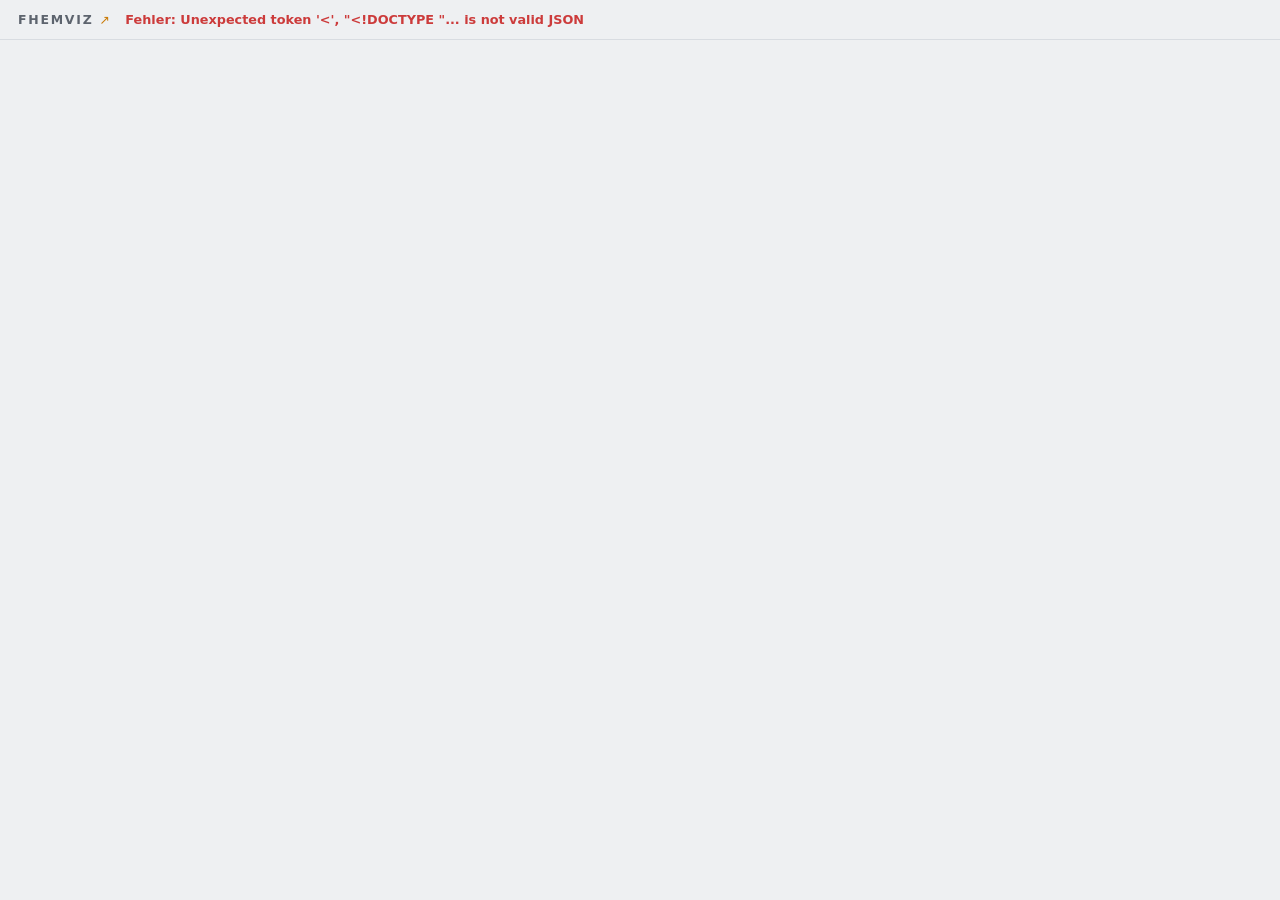
<file: www/fhemviz/index.html>
<!doctype html>
<!--
  FHEMVIZ - moderne, responsive FHEM-Visualisierung (Single-Page-App).

  v0.7.0: Tablet-Modus (Touch, Raum-Tabs unten) und TV-/Kiosk-Modus
  (bedienlos, Szenen-Rotation, Event-Uebernahme via "set <viz> scene ...").
  Ausgeliefert von FHEMWEB aus www/fhemviz/:
    http://<fhem>:<port>/fhem/fhemviz/index.html
  URL-Parameter: ?device=<FHEMVIZ-Geraet>  ?mode=tablet|tv

  Buildfrei: native Web Components (ES-Module) + CSS Custom Properties.
-->
<html lang="de">
  <head>
    <meta charset="utf-8" />
    <meta name="viewport" content="width=device-width, initial-scale=1, viewport-fit=cover" />
    <title>FHEMVIZ</title>
    <link rel="icon" type="image/svg+xml" href="./favicon.svg" />
    <link rel="apple-touch-icon" href="./icons/icon-180.png" />
    <meta name="theme-color" content="#0a0c0f" />
    <!-- Als App speichern (Home-Bildschirm): oeffnet im Vollbild ohne
         Browser-Leisten. iOS uebernimmt die gespeicherte URL inkl.
         ?room=... -> ein Media-Lesezeichen startet direkt in Media. -->
    <link rel="manifest" href="./manifest.webmanifest" />
    <meta name="mobile-web-app-capable" content="yes" />
    <meta name="apple-mobile-web-app-capable" content="yes" />
    <meta name="apple-mobile-web-app-status-bar-style" content="black-translucent" />
    <meta name="apple-mobile-web-app-title" content="FHEMVIZ" />
    <link rel="stylesheet" href="./css/fhemviz.css" />
  </head>
  <body>
    <header id="viz-header">
      <!-- Der Titel ist der Absprung zurueck nach FHEMWEB; app.js setzt das
           Ziel auf die erkannte FHEMWEB-Basis (z. B. /fhem). Im TV-Modus ist
           der Link per CSS abgeschaltet (pointer-events: none). -->
      <h1 id="viz-title"><a id="viz-home" href="../">FHEMVIZ</a></h1>
      <span id="viz-scene" class="viz-scene" hidden></span>
      <span id="viz-status" class="viz-status">initialisiere…</span>
      <span id="viz-clock" class="viz-clock" hidden></span>
      <span id="viz-headinfo" hidden></span>
      <div id="viz-statusbar" hidden></div>
      <!-- Hinweise (attr vizAlert an den Geraeten): nur sichtbar, wenn etwas
           gestoert ist. -->
      <div id="viz-alerts" hidden></div>
      <div id="viz-progress" hidden><i></i></div>
    </header>

    <main id="fhemviz-app">
      <noscript>FHEMVIZ benoetigt JavaScript.</noscript>
    </main>

    <script type="module" src="./js/app.js"></script>
  </body>
</html>
</file>
<file: www/fhemviz/css/fhemviz.css>
/*
 * FHEMVIZ - Styles & Theming (v0.7.0).
 * Designsprache aus dem Designkonzept: tiefes Blauschwarz (blendfrei fuer
 * Wandtablet/TV), Bernstein als Identitaetsfarbe, Semantik getrennt
 * (Gruen = ok, Blau = bedienbar, Rot = Alarm/Event).
 * Zwei Betriebsarten: html[data-vizmode="tablet"|"tv"].
 */

/* Design-Tokens ------------------------------------------------------------- */
:root {
  --viz-bg: #eef0f2;
  --viz-surface: #ffffff;
  --viz-raised: #e4e7ea;
  --viz-border: #d8dce1;
  --viz-text: #1b1e23;
  --viz-muted: #5d646e;
  --viz-accent: #c97a06;   /* Bernstein (Identitaet, "an/aktiv") */
  --viz-ok: #1e9e5f;
  --viz-warn: #ed6c02;
  --viz-error: #cc3b3b;
  --viz-action: #2f6feb;   /* bedienbare Elemente */
  --viz-water-rain: #2a93bd;   /* gesammeltes Regenwasser */
  --viz-water-mains: #8a95a3;  /* Leitungswasser - bewusst stumpf */
  --viz-radius: 14px;
  --viz-gap: 12px;
  --viz-tile-min: 180px;
  /* Logische Kachelhoehe: das, was "eine Kachel" bedeutet (vizSize, Bearbeiten). */
  --viz-tile-unit: 104px;
  /* Rasterschritt. BEWUSST feiner als die Kachelhoehe: die Zeilenspannweite
   * wird aufgerundet, und je groeber der Schritt, desto mehr Leerraum bleibt
   * in der Kachel stehen. Mit 104 waren das bis zu 101 px (gemessen an der
   * Sileno-Kachel: 231 px Inhalt in 332 px Kachel).
   *
   * Wer diese Zahl aendert, muss DREI abgeleitete Werte mitziehen, sonst
   * bricht es: die vizSize-Zeilenspannweite (registry.js), die Schwelle fuer
   * die groessere Typografie und die Obergrenze der Spannweite (beide
   * layout.js). Alle drei sind dort mit ihrer Rechnung kommentiert. */
  --viz-tile-row: 52px;
}

@media (prefers-color-scheme: dark) {
  :root {
    --viz-bg: #0a0c0f;
    --viz-surface: #151920;
    --viz-raised: #1c212a;
    --viz-border: #262c35;
    --viz-text: #e8eaed;
    --viz-muted: #77808c;
    --viz-accent: #ffb020;
    --viz-ok: #34c77b;
    --viz-warn: #ffab40;
    --viz-error: #ff5d5d;
    --viz-action: #4c8dff;
    --viz-water-rain: #4fc3e8;
    --viz-water-mains: #767f8c;
  }
}
[data-theme="dark"] {
  --viz-bg: #0a0c0f; --viz-surface: #151920; --viz-raised: #1c212a;
  --viz-border: #262c35; --viz-text: #e8eaed; --viz-muted: #77808c;
  --viz-accent: #ffb020; --viz-ok: #34c77b; --viz-warn: #ffab40;
  --viz-error: #ff5d5d; --viz-action: #4c8dff;
  --viz-water-rain: #4fc3e8; --viz-water-mains: #767f8c;
}
[data-theme="light"] {
  --viz-bg: #eef0f2; --viz-surface: #ffffff; --viz-raised: #e4e7ea;
  --viz-border: #d8dce1; --viz-text: #1b1e23; --viz-muted: #5d646e;
  --viz-accent: #c97a06; --viz-ok: #1e9e5f; --viz-warn: #ed6c02;
  --viz-error: #cc3b3b; --viz-action: #2f6feb;
  --viz-water-rain: #2a93bd; --viz-water-mains: #8a95a3;
}

/* Grundlayout --------------------------------------------------------------- */
* { box-sizing: border-box; }

body {
  margin: 0;
  background: var(--viz-bg);
  color: var(--viz-text);
  font-family: system-ui, -apple-system, "Segoe UI", Roboto, sans-serif;
  font-variant-numeric: tabular-nums;
}

/* Optionales Hintergrundbild (attr background = URL/Pfad, backgroundDim =
 * 0..100). app.js setzt body.viz-has-bg + --viz-bg-image/--viz-bg-dim.
 * Bild und Abdunkel-Overlay liegen als FIXE Ebenen hinter dem Inhalt
 * (z-index:-1), der body-Hintergrund wird transparent. Kacheln behalten
 * ihren eigenen (deckenden) Hintergrund; das Bild scheint in Abstaenden,
 * Kopf-/Fusszeile und der freien Flaeche durch. */
body.viz-has-bg { background: transparent; }
body.viz-has-bg::before,
body.viz-has-bg::after {
  content: ""; position: fixed; inset: 0; z-index: -1; pointer-events: none;
}
body.viz-has-bg::before {
  background: var(--viz-bg-image) center / cover no-repeat;
}
body.viz-has-bg::after {
  background: var(--viz-bg);
  opacity: var(--viz-bg-dim, 0.45);
}
/* Kopfzeile ueber dem Bild leicht durchscheinend + Blur, damit sie sich
 * einfuegt statt das Bild oben hart abzuschneiden. */
body.viz-has-bg #viz-header {
  background: color-mix(in srgb, var(--viz-bg) 70%, transparent);
  -webkit-backdrop-filter: blur(8px); backdrop-filter: blur(8px);
}

/* Zoom (transform-Pfad, app.js setzt data-vizzoom): der body ist der
 * Scroller, damit fixe Elemente (Tab-Leiste) am SICHTBAREN Rand haengen.
 * Die TV-Regel (overflow hidden) weiter unten gewinnt im TV-Modus.
 * scrollbar-gutter reserviert die Scrollbar-Spur DAUERHAFT: sonst laesst
 * jedes Auftauchen/Verschwinden der (klassischen Desktop-)Scrollbar die
 * Inhaltsbreite um ~15px springen - Kacheln und Tab-Leiste "huepfen",
 * sobald die Seitenhoehe um die Viewport-Schwelle pendelt (Live-Updates,
 * Re-Render beim Tab-Wechsel). */
html[data-vizzoom] { overflow: hidden; height: 100%; }
html[data-vizzoom] body { overflow-y: auto; scrollbar-gutter: stable; }

/* Kopfzeile ------------------------------------------------------------------ */
#viz-header {
  position: sticky; top: 0; z-index: 10;
  display: flex; align-items: baseline; gap: 14px; flex-wrap: wrap;
  /* Safe-Area oben: im Home-Bildschirm-Vollbild (PWA, black-translucent)
     darf der Header nicht unter die Statusleiste/Notch rutschen. */
  padding: calc(12px + env(safe-area-inset-top, 0px)) 18px 12px;
  background: var(--viz-bg);
  border-bottom: 1px solid var(--viz-border);
}
#viz-header h1 {
  font-size: 0.78rem; font-weight: 700; letter-spacing: 0.14em;
  text-transform: uppercase; margin: 0; color: var(--viz-muted);
}
/* Der Titel ist der Absprung nach FHEMWEB (Ziel setzt app.js). Kostet keinen
 * Pixel Kopfhoehe - die Kopfzeile ist auf Tablet und Handy ohnehin voll, eine
 * eigene Pille wuerde dort eine Zeile kosten (gemessen 91 -> 129, 142 -> 180).
 * Der Pfeil in Akzentfarbe zeigt, dass man da tippen kann. */
#viz-title a { color: inherit; text-decoration: none; }
#viz-title a::after { content: " \2197"; color: var(--viz-accent); font-weight: 400; }
/* TV: der erste Tipp gehoert tvTouch (Wechsel in die Tablet-Ansicht), nicht
 * dem Link - sonst wirft ein Tipp auf die Kopfzeile den Wandschirm nach
 * FHEMWEB. Nach dem Wechsel steht data-vizmode auf "tablet", der Link lebt. */
html[data-vizmode="tv"] #viz-title a { pointer-events: none; }
html[data-vizmode="tv"] #viz-title a::after { content: none; }
.viz-scene {
  font-size: 0.78rem; font-weight: 700; letter-spacing: 0.1em;
  text-transform: uppercase; color: var(--viz-accent);
}
.viz-status { font-size: 0.8rem; color: var(--viz-muted); }
.viz-status.viz-error { color: var(--viz-error); font-weight: 600; }
.viz-status.viz-live  { color: var(--viz-ok); }
.viz-clock {
  margin-left: auto;
  font-size: 1.5rem; font-weight: 200; letter-spacing: -0.02em;
  line-height: 1;
}
/* Tablet: Datum + Uhrzeit dezent statt grosser TV-Uhr */
html:not([data-vizmode="tv"]) .viz-clock {
  font-size: 0.85rem; font-weight: 600; letter-spacing: 0;
  color: var(--viz-muted);
}

/* Glance-Header (attr headerInfo): Aussentemperatur/Icon o. ae. rechts
 * neben dem Datum - macht die sonst leere Kopfzeile lebendig. */
#viz-headinfo {
  display: inline-flex; align-items: center; gap: 12px; margin-left: 14px;
  font-variant-numeric: tabular-nums;
}
#viz-headinfo .hi-val { font-size: 1.4rem; font-weight: 600; line-height: 1; }
#viz-headinfo .hi-unit { font-size: 0.8em; color: var(--viz-muted); margin-left: 1px; }
#viz-headinfo .hi-lbl { font-size: 0.7rem; color: var(--viz-muted); margin-right: 4px;
  text-transform: uppercase; letter-spacing: 0.08em; }
/* Das Icon darf gross sein und aus der Kopfzeile in die Seite ragen. RECHTS
 * verankert (right, kein left) und aus der Kopfzeile nach unten haengend ->
 * waechst nach links/unten und laeuft NIE rechts aus dem Bild. Groesse via
 * --viz-headicon bzw. headerInfo "icon=geraet:20rem". Out-of-flow (absolut
 * zur sticky Kopfzeile) -> Datum bleibt unberuehrt. */
#viz-headinfo .hi-icon {
  position: absolute; top: 10px; right: -5px;
  height: var(--viz-headicon, 12rem); width: auto; max-width: 46vw;
  filter: drop-shadow(0 6px 14px rgba(0, 0, 0, 0.55));
  pointer-events: none; z-index: 9;
}
html:not([data-vizmode="tv"]) #viz-headinfo .hi-val { font-size: 1rem; }
/* Tablet/Handy: das Header-Icon wird gedeckelt, egal wie gross es fuer den
 * TV konfiguriert ist (--viz-headicon, z. B. 10rem). So ragt die Wetter-
 * Grafik nicht ueber Uhr/Szenen. Kleinere konfigurierte Werte bleiben. */
html:not([data-vizmode="tv"]) #viz-headinfo .hi-icon {
  height: min(var(--viz-headicon, 6rem), 4.5rem); top: 10px; right: 8px;
}

/* Szenen-Fortschritt (TV): schmale Linie an der Unterkante des Headers */
/* Status-Chips (attr statusBar): immer sichtbar, tablet-tippbar --------- */
#viz-statusbar {
  width: 100%; display: flex; gap: 8px; overflow-x: auto;
  padding-top: 8px; scrollbar-width: none;
}
.viz-chip {
  font: inherit; font-size: 0.78rem; font-weight: 600;
  padding: 5px 12px; border-radius: 999px; white-space: nowrap;
  border: 1px solid var(--viz-border); background: var(--viz-surface);
  color: var(--viz-muted); flex-shrink: 0; cursor: default;
}
button.viz-chip { cursor: pointer; }
.viz-chip.warn { color: var(--viz-accent); border-color: var(--viz-accent); }

/* Hinweis-Leiste (attr vizAlert): nur da, wenn etwas gestoert ist. Rot und
 * eine Zeile fuer sich - die Status-Chips darueber sind Dauerinfo, das hier
 * ist eine Ausnahme. */
#viz-alerts {
  width: 100%; display: flex; align-items: center; gap: 8px;
  overflow-x: auto; padding-top: 8px; scrollbar-width: none;
}
/* Ohne diese Zeile bliebe die leere Leiste 8px hoch stehen: die ID-Regel mit
 * display:flex schlaegt das [hidden] des Browsers. Gilt genauso fuer die
 * Status-Chips, wenn attr statusBar nicht gesetzt ist. */
#viz-alerts[hidden], #viz-statusbar[hidden] { display: none; }
.viz-alert-sign {
  flex-shrink: 0; width: 20px; height: 20px; border-radius: 50%;
  display: flex; align-items: center; justify-content: center;
  font-size: 0.8rem; font-weight: 800; line-height: 1;
  background: var(--viz-error); color: var(--viz-bg);
}
.viz-alert-chip {
  font: inherit; font-size: 0.78rem; font-weight: 600;
  padding: 5px 12px; border-radius: 999px; white-space: nowrap;
  border: 1px solid var(--viz-error); background: var(--viz-surface);
  color: var(--viz-error); flex-shrink: 0; cursor: default;
}
button.viz-alert-chip { cursor: pointer; }

#viz-progress {
  position: absolute; left: 0; right: 0; bottom: -1px; height: 2px;
  background: transparent; overflow: hidden;
}
#viz-progress i {
  display: block; height: 100%; width: 100%;
  background: var(--viz-accent);
  transform: scaleX(0); transform-origin: left;
}
#viz-progress.run i {
  animation: viz-prog var(--viz-scene-sec, 20s) linear forwards;
}
@keyframes viz-prog { from { transform: scaleX(0); } to { transform: scaleX(1); } }

#fhemviz-app { padding: 16px 18px 84px; }

/* Raum-Tabs: fest an der Unterkante (Daumenreichweite auf dem Wandtablet) --- */
.viz-tabs {
  position: fixed; left: 0; right: 0; bottom: 0; z-index: 10;
  display: flex; gap: 8px;
  padding: 10px 14px calc(10px + env(safe-area-inset-bottom, 0px));
  overflow-x: auto;
  background: color-mix(in srgb, var(--viz-bg) 88%, transparent);
  backdrop-filter: blur(8px);
  border-top: 1px solid var(--viz-border);
  scrollbar-width: thin;
}
.viz-tab {
  font: inherit; font-size: 0.85rem; font-weight: 600;
  min-height: 44px; padding: 10px 18px;
  border-radius: 999px; border: 1px solid var(--viz-border);
  background: transparent; color: var(--viz-muted);
  cursor: pointer; white-space: nowrap; flex-shrink: 0;
}
.viz-tab.active {
  background: var(--viz-text); color: var(--viz-bg);
  border-color: transparent;
}
.viz-tab:focus-visible { outline: 2px solid var(--viz-action); outline-offset: 2px; }

/* Raum -> Gruppe -> Kachelraster --------------------------------------------- */
.viz-room { margin-bottom: 26px; }
.viz-room > h2 {
  font-size: 1rem; font-weight: 650; margin: 0 0 10px;
  letter-spacing: -0.01em;
}

/* Rastendes Scrollen (attr snap, URL ?snap=) -------------------------------
 * Ohne das endet ein Wisch irgendwo, und oben steckt eine halbe Kachel unter
 * der klebenden Kopfzeile. Gemessen bei 1280x800 in einem langen Raum: 6
 * angeschnittene Kacheln oben (96 px) bei vier Wischen, im Hochformat 16
 * (1264 px). Mit dem Rasten sind es 0 bzw. 4.
 *
 * "proximity" statt "mandatory": ein langer Wisch bleibt lang, es rastet nur
 * beim Ausrollen ein. scroll-padding-top ist Pflicht - sonst rastet es sauber,
 * die Kachel steht aber unter der Kopfzeile.
 *
 * Nur Tablet/Browser: der TV-Modus scrollt nicht, er blaettert. */
html[data-vizsnap="kachel"]:not([data-vizmode="tv"]),
html[data-vizsnap="gruppe"]:not([data-vizmode="tv"]) {
  scroll-snap-type: y proximity;
  scroll-padding-top: calc(var(--viz-header-h, 58px) + 8px);
}
/* Auch die Kacheln im Hero-Band: auf dem Handy (zeilen) steht das Band ganz
 * oben in der Liste, und ein Wisch ueber drei 430-px-Kacheln ohne Rastpunkt
 * endete mitten in der Auto-Kachel (Seitentest t/seite, Fall kopfzeile). */
html[data-vizsnap="kachel"]:not([data-vizmode="tv"]) .viz-grid > *,
html[data-vizsnap="kachel"]:not([data-vizmode="tv"]) .viz-hero > * {
  scroll-snap-align: start;
}
/* Gruppen-Rasten wirkt nur an Gruppenanfaengen. In einer Gruppe, die hoeher
 * als der Schirm ist (30 Lampen), gibt es keinen Rastpunkt - dann ist es wie
 * ohne. Bewusst so: die Ueberschrift ist der Ankerpunkt, den man sucht. */
html[data-vizsnap="gruppe"]:not([data-vizmode="tv"]) .viz-group {
  scroll-snap-align: start;
}
/* Unter ?zoom= ist NICHT html der Scroller, sondern body (Regel weiter oben:
 * html overflow hidden, body overflow-y auto - damit die Tab-Leiste am
 * sichtbaren Rand haengt). Ohne diese Wiederholung raste das Handy nie, und
 * genau dort wischt man. */
html[data-vizsnap="kachel"][data-vizzoom]:not([data-vizmode="tv"]) body,
html[data-vizsnap="gruppe"][data-vizzoom]:not([data-vizmode="tv"]) body {
  scroll-snap-type: y proximity;
  scroll-padding-top: calc(var(--viz-header-h, 58px) + 8px);
}

/* Hero-Band (attr vizHero): breiter Blickfang ganz oben, ueber dem Raster.
 * Eine Zeile, die die volle Breite fuellt; mehrere Heroes teilen sie sich.
 * Grosse Kachel(n) mit dezentem Akzentrahmen (Ring liegt aussen um die
 * Karte, die ihren eigenen Rahmen behaelt). */
.viz-hero {
  display: grid;
  grid-template-columns: repeat(auto-fit, minmax(min(100%, 320px), 1fr));
  gap: var(--viz-gap);
  margin-bottom: 20px;
  /* start statt stretch: die Kachel waechst mit dem Inhalt (host height:100%
   * wuerde sie sonst auf die Track-/min-height zwingen -> Inhalt abgeschnitten,
   * da .card overflow:hidden hat). */
  align-items: start;
}
/* Jede Hero-Kachel behaelt IHRE Hoehe. Das align-items:start oben allein
 * reicht dafuer nicht: jedes Widget bringt aus base-widget.js ein
 * ":host { height: 100% }" mit, und eine Prozenthoehe an einem Grid-Element
 * rechnet gegen die ZEILE - die ist so hoch wie die hoechste Kachel. Gemessen
 * im Raum Solar (TV, width 1000): die Auto-Kachel ist 534 px hoch, mySolvis
 * braucht 300 - und bekam trotzdem 534, also 234 px Loch unter dem letzten
 * Wert. Nur fuer das normale Band; "full" streckt absichtlich (Regel unten). */
.viz-hero:not(.full) > * { height: auto; align-self: start; }
/* Fernseher: eine Hero-Kachel darf nie hoeher werden als EINE Seite. Das
 * Auto-Paging bricht an Kachelzeilen - eine Zeile, die nicht auf eine Seite
 * passt, wird also unten abgeschnitten UND kostet die naechste Seite. Eine
 * feste Obergrenze am Bild reicht dafuer nicht: wie hoch eine Seite ist,
 * haengt an der Kopfzeile, und die waechst mit headerInfo/statusBar/vizAlert
 * (auf dem Wandtablet 138 statt 40 px - der Schirm ist damit 487 statt 572).
 * Darum dieselbe Rechnung wie bei "hero full" unten, nur als Deckel.
 *
 * Der max-height ALLEIN reicht nicht - genau derselbe Stolperstein wie bei
 * "hero full": das Widget setzt seine .card auf height:100%, und Prozent auf
 * eine Hoehe "auto" ist wieder auto. Die Karte blieb 504 px hoch und ragte
 * einfach aus dem 431 px hohen Host heraus (nachgemessen). Mit
 * "grid + minmax(0, 1fr)" bekommt die Karte eine BESTIMMTE Hoehe, die unter
 * die Inhaltshoehe gehen darf - erst dann kann das Bild darin nachgeben.
 * Grid statt Flex, weil ein Grid-Item auch in der Breite streckt; die Karte
 * liegt im Shadow-DOM und ist von hier aus nicht direkt ansprechbar. */
html[data-vizmode="tv"] .viz-hero:not(.full) > * {
  max-height: calc(var(--viz-vh, 100vh) - var(--viz-header-h, 58px) - var(--viz-tv-pad-y, 56px));
  display: grid;
  grid-template-rows: minmax(0, 1fr);
}
.viz-hero > * {
  min-height: 104px;
  border-radius: var(--viz-radius);
  box-shadow: 0 0 0 1px color-mix(in srgb, var(--viz-accent) 55%, transparent),
              0 10px 30px rgba(0, 0, 0, 0.35);
}
html[data-vizmode="tv"] .viz-hero > * { min-height: 150px; }

/* vizHero full: der Blickfang nimmt die sichtbare Flaeche ein.
 * Eine Spalte, und die Kachel wird auf die volle Hoehe GESTRECKT - anders als
 * im normalen Band (align-items:start), wo sie mit dem Inhalt waechst. */
.viz-hero.full {
  grid-template-columns: 1fr;
  align-items: stretch;
  margin-bottom: 0;
}
/* Damit die Karte unter ihre Inhaltshoehe schrumpfen DARF - ohne min-height:0
 * verweigert Grid/Flexbox das, und eine Obergrenze wuerde die Zeichnung nur
 * abschneiden statt sie zu verkleinern. */
.viz-hero.full > * { min-height: 0; }
/* Tablet/Handy/Browser: erster Schirm gehoert der Kachel, der Rest des Raums
 * steht darunter und bleibt scrollbar. Die Groesse folgt BREITE UND HOEHE,
 * es gilt das Kleinere von beidem.
 *
 * Vorher stand hier nur die min-height. Damit bestimmte allein die Breite,
 * wie hoch die Kachel wird, und Widgets mit festem Seitenverhaeltnis
 * (watertank leitet die SVG-Hoehe aus der Breite ab, viewBox 220:108) wuchsen
 * in einem breiten Browserfenster ueber den Schirm hinaus: gemessen bei
 * 1850x820 ein Band von 926 px in 780 px sichtbarer Flaeche, die Seite
 * scrollte 424 px.
 *
 * max-height allein reicht NICHT. Die Grid-Zeile ist implizit "auto" und
 * richtet sich nach dem Inhalt; die Obergrenze schneidet die Zeichnung dann
 * nur ab (nachgemessen: Band 690, SVG weiter 813). Erst
 * grid-template-rows: minmax(0, 1fr) erlaubt der Zeile, unter die
 * Inhaltshoehe zu gehen - dann wird die Zeichnung KLEINER statt beschnitten
 * (Band 690, SVG 577) und mittig gestellt (preserveAspectRatio
 * "xMidYMid meet").
 *
 * Bewusst NICHT im TV-Modus: dort ist die Hoehe genau ein Schirm minus
 * --viz-tv-pad-y (Regel unten), damit das Auto-Paging sauber blaettert. Eine
 * Obergrenze mit anderem Abzug (90 px) kuerzte die Kachel um 43 px - im Test
 * fiel das TV-Band von 660 auf 617. */
html:not([data-vizmode="tv"]) .viz-hero.full {
  grid-template-rows: minmax(0, 1fr);
  min-height: calc(var(--viz-vh, 100vh) - var(--viz-header-h, 58px) - 90px);
  max-height: calc(var(--viz-vh, 100vh) - var(--viz-header-h, 58px) - 90px);
  overflow: hidden;
}
/* Fernseher: die Kachel ist GENAU einen Schirm hoch - nicht mehr (sonst
 * blaettert das Auto-Paging mitten durch die Zeichnung) und nicht weniger.
 *
 * Feste Hoehe statt flex: das Band ist damit die erste Seite, und die
 * uebrigen Kacheln des Raums stehen darunter. Der Raum wird dadurch hoeher
 * als die Flaeche, und das vorhandene Auto-Paging blaettert weiter:
 * Seite 1 die Vollbild-Kachel, Seite 2+ der Rest. Nichts faellt weg.
 *
 * Frueher stand hier flex:1 1 auto - dann blieb die Flex-Basis der INHALT
 * und Kacheln, die ihre Hoehe selbst ausrechnen (watertank aus der Breite,
 * mealplan sieben feste Zeilen), wuchsen ueber den Schirm hinaus. */
html[data-vizmode="tv"] .viz-hero.full {
  flex: 0 0 auto;
  height: calc(var(--viz-vh, 100vh) - var(--viz-header-h, 58px) - var(--viz-tv-pad-y, 56px));
  min-height: 0;
  overflow: hidden;
  /* Abstand zur ersten normalen Kachel: sie beginnt auf der naechsten Seite,
   * der Abstand darf die Hoehe der Hero-Seite also nicht mitbestimmen. */
  margin-bottom: var(--viz-gap, 16px);
}
html[data-vizmode="tv"] .viz-hero.full > * { min-height: 0; }
/* Der Kachelteil ist mindestens einen Schirm hoch. Ohne das bleibt der Raum
 * knapp unter zwei Schirmen, das Blaettern laeuft in den Scroll-Anschlag und
 * Seite 2 zeigt oben noch die Unterkante der Hero-Kachel.
 * Hier bewusst OHNE --viz-tv-pad-y: der Innenabstand des Rahmens zaehlt beim
 * Anschlag mit, die Mindesthoehe braucht ihn also als Zugabe. */
html[data-vizmode="tv"] .viz-room.hero-full > .viz-groups {
  min-height: calc(var(--viz-vh, 100vh) - var(--viz-header-h, 58px));
}
.viz-groups {
  display: flex; flex-wrap: wrap; align-items: start;
  gap: 18px var(--viz-gap);
}
.viz-group { min-width: 0; }
.viz-group > h3 {
  font-size: 0.68rem; font-weight: 700; letter-spacing: 0.14em;
  text-transform: uppercase; color: var(--viz-muted);
  margin: 0 0 8px;
}
.viz-grid {
  display: grid;
  gap: var(--viz-gap);
  /* Spaltenzahl je Gruppe aus layout.js (Kachel-Spannweiten, gedeckelt) */
  grid-template-columns: repeat(var(--viz-group-cols, 4), minmax(var(--viz-tile-min), 260px));
  grid-auto-rows: minmax(var(--viz-tile-row), auto);
  grid-auto-flow: dense;
}
@media (max-width: 720px) {
  .viz-grid { grid-template-columns: repeat(auto-fill, minmax(var(--viz-tile-min), 1fr)); }
  .viz-groups { display: block; }
  .viz-group { margin-bottom: 18px; }
}

/* Widgets sind Custom Elements (Shadow DOM); hier nur die Raster-Huelle. */
fhemviz-switch, fhemviz-sensor, fhemviz-dimmer, fhemviz-actions {
  display: block; min-width: 0;
}

/* TV-Modus -------------------------------------------------------------------
 * Keine Tabs, keine Bedienung, groessere Ziffern, mehr Luft. Szenen mit
 * wenigen Kacheln werden zentriert (statt verloren oben links). */
html[data-vizmode="tv"] .viz-tabs { display: none; }

/* Tablet-Modus nutzt KEINEN body-transform mehr (Skalierung via Meta-
 * Viewport), daher greift position:fixed der Tab-Leiste direkt am Viewport.
 * data-vizzoom (transform) wird nur noch im TV-Modus gesetzt; wechselt der
 * TV per tvTouch in die Tablet-Ansicht, legt app.js den Transform ab und
 * stellt auf Meta um - so bleibt hier nichts Transform-Abhaengiges. */
html[data-vizzoom]:not([data-vizmode="tv"]) body { overscroll-behavior-y: none; }
html[data-vizmode="tv"] body { overflow: hidden; }
html[data-vizmode="tv"] #fhemviz-app {
  /* Senkrechter Innenabstand steht als Variable daneben (26 + 30), weil
   * .viz-hero.full daraus die Hoehe "genau ein Schirm" ableitet. Wer hier
   * das padding aendert, muss --viz-tv-pad-y mitziehen. */
  padding: 26px 34px 30px;
  /* Fernseher scrollen nie: feste Flaeche, Ueberlauf blaettert die
   * Szenen-Rotation automatisch seitenweise (app.js, Auto-Paging).
   * --viz-vh wird in app.js per JS gemessen (innerHeight/zoom), weil
   * 100vh unter ?zoom= nicht mitskaliert und die Flaeche sonst zu hoch
   * wird (Seitenende ragt unter den Bildschirmrand). */
  height: calc(var(--viz-vh, 100vh) - var(--viz-header-h, 58px));
  overflow: hidden;
  display: flex; flex-direction: column;
  justify-content: safe center; /* wenige Kacheln mittig, Ueberlauf oben */
}
html[data-vizmode="tv"] {
  --viz-tv-pad-y: 56px; /* = 26px oben + 30px unten an #fhemviz-app */
  --viz-tile-min: 260px;
  --viz-tile-unit: 140px;
  --viz-tile-row: 70px;
  --viz-gap: 16px;
}
html[data-vizmode="tv"] .viz-groups { justify-content: center; }
html[data-vizmode="tv"] .viz-grid {
  grid-template-columns: repeat(var(--viz-group-cols, 3), minmax(var(--viz-tile-min), 480px));
}
html[data-vizmode="tv"] .viz-group > h3 { text-align: center; }
html[data-vizmode="tv"] .viz-room { margin-bottom: 0; }
html[data-vizmode="tv"] .viz-room > h2 { font-size: 1.2rem; text-align: center; }
html[data-vizmode="tv"] #viz-header { padding: 14px 34px; }

/* Event-Uebernahme (set <viz> scene): dezenter roter Rahmen um den Schirm.
 * Am HTML-Element, nicht am body - body::after ist schon vergeben: mit
 * attr background liegt dort die Abdunklungsebene (viz-has-bg, z-index -1,
 * opacity 0.45). Stand der Rahmen ebenfalls an body::after, VERSCHMOLZEN
 * beide Regeln: die Ebene behielt Farbe und Deckkraft, bekam aber den
 * z-index 99 des Rahmens - und lag damit VOR dem Inhalt. Die Seite wurde bei
 * jedem Event um ein Drittel dunkler (Kachelhelligkeit 42,6 -> 28,8), ohne
 * Hintergrundbild fiel es nie auf. */
html.viz-alert::after {
  content: ""; position: fixed; inset: 0; z-index: 99;
  border: 3px solid var(--viz-error); pointer-events: none;
}

/* set <viz> show <url>: Vollbild-Overlay ueber dem Dashboard
 * (Kamerabild als <img>, Webseite als <iframe>). Tippen schliesst. */
#viz-overlay {
  position: fixed; inset: 0; z-index: 200;
  background: rgba(5, 7, 10, 0.96);
  display: flex; align-items: center; justify-content: center;
}
#viz-overlay img, #viz-overlay iframe {
  width: 100%; height: 100%; border: 0; object-fit: contain;
  background: transparent;
}
#viz-overlay .viz-overlay-hint {
  position: absolute; right: 18px; bottom: 12px;
  color: var(--viz-muted, #77808c); font-size: 0.75rem;
  background: var(--viz-surface, #151920); border-radius: 999px;
  padding: 4px 12px; opacity: 0.85; pointer-events: none;
}

/* Textnachricht (set <viz> msg <level>|<ueberschrift>|<text>):
 * Banner in der Bildschirmmitte, fade+scale-in. Farbe des linken Balkens
 * nach Stufe. position:fixed haengt unter zoom/width am transformierten
 * body, top/left 50% treffen daher stets die Viewport-Mitte. */
#viz-toast {
  position: fixed; z-index: 210;
  top: 50%; left: 50%;
  transform: translate(-50%, -50%) scale(0.92);
  opacity: 0;
  transition: transform 0.28s cubic-bezier(0.2, 0.8, 0.3, 1), opacity 0.28s ease;
  max-width: 92vw;
  padding: 16px 26px;
  background: var(--viz-surface, #151920);
  border-left: 5px solid var(--viz-accent, #ffb020);
  border-radius: 14px;
  box-shadow: 0 18px 50px rgba(0, 0, 0, 0.6);
  cursor: pointer;
  text-align: center;
}
#viz-toast.viz-toast-in {
  transform: translate(-50%, -50%) scale(1);
  opacity: 1;
}
#viz-toast .viz-toast-head {
  color: var(--viz-accent, #ffb020);
  font-size: 0.9rem; font-weight: 700; letter-spacing: 0.02em;
  text-transform: uppercase; margin-bottom: 3px;
}
#viz-toast .viz-toast-msg {
  color: var(--viz-fg, #e7ecf2);
  font-size: 1.15rem; font-weight: 600; line-height: 1.3;
  white-space: pre-wrap; word-break: break-word;
}
/* Stufen: wichtig=rot (kurzer Puls beim Erscheinen), unwichtig=gedaempft. */
#viz-toast.viz-toast-important {
  border-left-color: var(--viz-error, #ff5d5d);
  animation: viz-toast-pulse 1.2s ease-out 2;
}
#viz-toast.viz-toast-important .viz-toast-head { color: var(--viz-error, #ff5d5d); }
#viz-toast.viz-toast-info {
  border-left-color: var(--viz-muted, #77808c);
  opacity: 0.92;
}
#viz-toast.viz-toast-info .viz-toast-head { color: var(--viz-muted, #77808c); }
@keyframes viz-toast-pulse {
  0%   { box-shadow: 0 10px 34px rgba(0, 0, 0, 0.55), 0 0 0 0 rgba(255, 93, 93, 0.55); }
  70%  { box-shadow: 0 10px 34px rgba(0, 0, 0, 0.55), 0 0 0 14px rgba(255, 93, 93, 0); }
  100% { box-shadow: 0 10px 34px rgba(0, 0, 0, 0.55), 0 0 0 0 rgba(255, 93, 93, 0); }
}
html[data-vizmode="tv"] #viz-toast {
  border-left-width: 8px; padding: 26px 48px;
}
html[data-vizmode="tv"] #viz-toast .viz-toast-head { font-size: 1.4rem; margin-bottom: 6px; }
html[data-vizmode="tv"] #viz-toast .viz-toast-msg { font-size: 2rem; }
@media (prefers-reduced-motion: reduce) {
  #viz-toast.viz-toast-important { animation: none; }
}

@media (prefers-reduced-motion: reduce) {
  #viz-progress.run i { animation: none; transform: scaleX(1); }
  .viz-tabs { backdrop-filter: none; }
}

/* Uhr-Seite (Rotationsziel #uhr in attr tvScenes) ------------------------
 * Grosse Uhrzeit, darunter die Kennzahlen aus headerInfo und je
 * statusBar-Eintrag eine Zeile. Randlos und ohne Bedienelemente: sie ist
 * eine SEITE der Rotation, kein Dauerbild - aus vier Metern lesbar. */
.viz-clockpage {
  display: flex;
  flex-direction: column;
  gap: clamp(10px, 2vh, 26px);
  /* Der TV-Container ist eine Flex-Spalte mit fester Hoehe - die Seite fuellt
   * sie und verteilt selbst: Uhr oben, Kennzahlen mittig, Zeilen unten. */
  flex: 1;
  min-height: 0;
  justify-content: space-between;
  padding: clamp(8px, 2vh, 28px) clamp(4px, 1.5vw, 24px);
}
/* Uhrzeit und Datum bleiben ein Block - die Verteilung der Seite darf sie
 * nicht auseinanderziehen. */
.cp-head { display: flex; flex-direction: column; gap: 0.25em; }
.cp-time {
  font-size: clamp(4rem, 17vh, 12rem);
  font-weight: 200;
  line-height: 0.86;
  letter-spacing: -0.03em;
}
/* Datum: aus 2 m auf einem 10-Zoll-Panel lesbar. Die alte Groesse
 * (2.4vh = ~19px) landete weit unter der Uhr und war aus der Entfernung
 * nicht mehr zu entziffern; ausserdem war das Grau zu kontraststarm. */
.cp-date {
  font-size: clamp(1.6rem, 5.5vh, 3.4rem);
  font-weight: 300;
  line-height: 1.1;
  color: color-mix(in srgb, var(--viz-text) 78%, transparent);
}
.cp-kpis {
  display: grid;
  grid-template-columns: repeat(auto-fit, minmax(min(100%, 8.5em), 1fr));
  gap: clamp(8px, 2vw, 28px);
  padding: clamp(8px, 2vh, 22px) 0;
  border-top: 1px solid var(--viz-border);
  border-bottom: 1px solid var(--viz-border);
}
.cp-k { min-width: 0; }
.cp-v {
  font-size: clamp(1.6rem, 6.5vh, 4rem);
  font-weight: 250;
  line-height: 1;
  white-space: nowrap;
}
.cp-v small { font-size: 0.42em; color: var(--viz-muted); margin-left: 0.15em; }
.cp-l {
  font-size: clamp(1rem, 2.6vh, 1.5rem);
  font-weight: 700;
  letter-spacing: 0.16em;
  text-transform: uppercase;
  color: var(--viz-muted);
  margin-top: 0.4em;
  overflow: hidden;
  text-overflow: ellipsis;
  white-space: nowrap;
}
.cp-rows { display: flex; flex-direction: column; }
.cp-r {
  display: flex;
  align-items: baseline;
  gap: 14px;
  padding: clamp(4px, 1.1vh, 12px) 0;
  border-bottom: 1px solid var(--viz-border);
  font-size: clamp(1.1rem, 3.2vh, 2rem);
}
.cp-r:last-child { border-bottom: 0; }
.cp-n { flex: 1; min-width: 0; color: var(--viz-muted);
  overflow: hidden; text-overflow: ellipsis; white-space: nowrap; }
.cp-s { font-weight: 600; white-space: nowrap; }
.cp-s.warn { color: var(--viz-accent); }

/* Auf der Uhr-Seite traegt die Seite selbst die Kennzahlen und Statuszeilen -
 * in der Kopfleiste stand beides ein zweites Mal. Dort bleiben nur Titel und
 * Statuszeile stehen; die kleine Kopf-Uhr entfaellt, die grosse steht ja
 * darunter. Die TV-Flaeche wird nach dem Umschalten neu vermessen (_fit). */
body.viz-clockonly #viz-headinfo,
body.viz-clockonly #viz-statusbar,
body.viz-clockonly #viz-clock {
  display: none !important;
}

/* Lage-Seite (Rotationsziel #lage, attr showIf) ---------------------------
 * Trifft keine Bedingung zu, steht oben eine ruhige Zeile statt einer leeren
 * Flaeche - "nichts zu tun" ist auch eine Information. */
.viz-lage-ok {
  display: flex;
  align-items: center;
  gap: 0.6em;
  margin: 0 0 var(--viz-gap, 14px);
  padding: clamp(10px, 2vh, 20px) clamp(14px, 2vw, 24px);
  border: 1px solid var(--viz-border);
  border-radius: var(--viz-radius, 14px);
  background: var(--viz-surface);
  font-size: clamp(1.2rem, 3.4vh, 2rem);
  font-weight: 300;
}
body.viz-lageonly #viz-statusbar { display: none !important; }
.viz-lage-ok .lo-mark { color: var(--viz-ok, #3fb950); font-weight: 600; }

/* Editiermodus (?edit=1) ---------------------------------------------------
 * Rahmen um jede Kachel mit Werkzeugleiste; geschrieben werden nur die
 * Attribute, aus denen das Layout ohnehin gebaut wird (sortby, vizSize,
 * vizHero, vizHide). Im TV-/readonly-Betrieb ist der Modus gesperrt. */
.viz-edit-item {
  position: relative;
  display: flex;
  flex-direction: column;
  min-width: 0;
  border: 1px dashed var(--viz-action, #4c8dff);
  border-radius: calc(var(--viz-radius, 14px) + 2px);
  padding: 2px;
}
/* Die Kachel selbst fuellt den Rahmen - der Rahmen ist das Rasterelement. */
.viz-edit-item > *:not(.viz-edit-tools) { flex: 1 1 auto; min-height: 0; }
/* Ausgeblendete Kacheln bleiben im Editiermodus sichtbar, aber gedimmt -
 * sonst koennte man sie nicht wieder einblenden. */
.viz-edit-item.ve-hidden { opacity: 0.45; border-style: dotted; }
.viz-edit-item.ve-dragging { opacity: 0.7; outline: 2px solid var(--viz-action, #4c8dff); }
.viz-edit-tools {
  display: flex; flex-wrap: wrap; align-items: center; gap: 4px;
  padding: 2px 2px 4px;
}
.ve-btn {
  font: inherit; font-size: 0.7rem; font-weight: 600;
  padding: 3px 8px; min-height: 26px;
  border-radius: 999px; border: 1px solid var(--viz-border, #262c35);
  background: var(--viz-raised, #1c212a); color: var(--viz-text, #e8eaed);
  cursor: pointer;
}
.ve-btn:disabled { opacity: 0.4; cursor: default; }
.ve-btn.on { background: var(--viz-accent, #ffb020); color: var(--viz-bg, #0a0c0f); }
.ve-btn:focus-visible { outline: 2px solid var(--viz-action, #4c8dff); outline-offset: 1px; }
/* Der Ziehgriff darf das Scrollen nicht uebernehmen (Pointer-Events). */
.ve-drag { cursor: grab; touch-action: none; letter-spacing: 0.1em; }
.viz-editbar {
  /* Die Raum-Leiste klebt fest an der Unterkante (fixed, ca. 66px hoch) - die
   * Editier-Leiste muss darueber liegen, sonst verschwinden Speichern/Fertig
   * dahinter. Im Zoom-Modus sind beide sticky und stapeln sich genauso. */
  position: sticky; bottom: 68px; z-index: 5;
  display: flex; align-items: center; gap: 10px; flex-wrap: wrap;
  margin: 10px 0 0; padding: 8px 12px;
  border-top: 1px solid var(--viz-action, #4c8dff);
  background: var(--viz-surface, #151920);
}
.viz-editbar .ve-info { flex: 1 1 auto; min-width: 0; font-size: 0.8rem; color: var(--viz-muted, #77808c); }
/* Umzugs-Hinweis: die Kachel ist jetzt woanders - das darf man nicht uebersehen. */
.viz-editbar .ve-info.ve-moved { color: var(--viz-text, #e8eaed); }
.viz-editbar .ve-save { border-color: var(--viz-action, #4c8dff); color: var(--viz-action, #4c8dff); }
.viz-editbar .ve-undo { border-color: var(--viz-accent, #ffb020); color: var(--viz-accent, #ffb020); }

/* Auswahlmenue fuer Raum/Abschnitt. Liegt ueber den Nachbarkacheln - dazu wird
 * der eigene Rahmen im Stapel angehoben (.ve-open, per Klasse statt :has()). */
.viz-edit-item.ve-open { z-index: 6; }
.ve-menu {
  position: absolute; z-index: 7; top: 30px; left: 4px; right: 4px;
  display: flex; flex-direction: column; gap: 2px;
  max-height: 240px; overflow-y: auto; overscroll-behavior: contain;
  padding: 4px; border-radius: var(--viz-radius, 14px);
  border: 1px solid var(--viz-action, #4c8dff);
  background: var(--viz-surface, #151920);
  box-shadow: 0 10px 24px rgb(0 0 0 / 55%);
}
.ve-mi {
  font: inherit; font-size: 0.78rem; text-align: left;
  padding: 7px 9px; min-height: 32px;
  border: 0; border-radius: 8px; background: transparent;
  color: var(--viz-text, #e8eaed); cursor: pointer;
}
.ve-mi:hover { background: var(--viz-raised, #1c212a); }
.ve-mi.on { color: var(--viz-accent, #ffb020); font-weight: 700; }
.ve-mnew { display: flex; gap: 4px; padding: 4px 2px 2px; border-top: 1px solid var(--viz-border, #262c35); }
.ve-mnew input {
  flex: 1 1 auto; min-width: 0;
  font: inherit; font-size: 0.78rem; padding: 5px 8px;
  border-radius: 8px; border: 1px solid var(--viz-border, #262c35);
  background: var(--viz-bg, #0a0c0f); color: var(--viz-text, #e8eaed);
}
</file>
